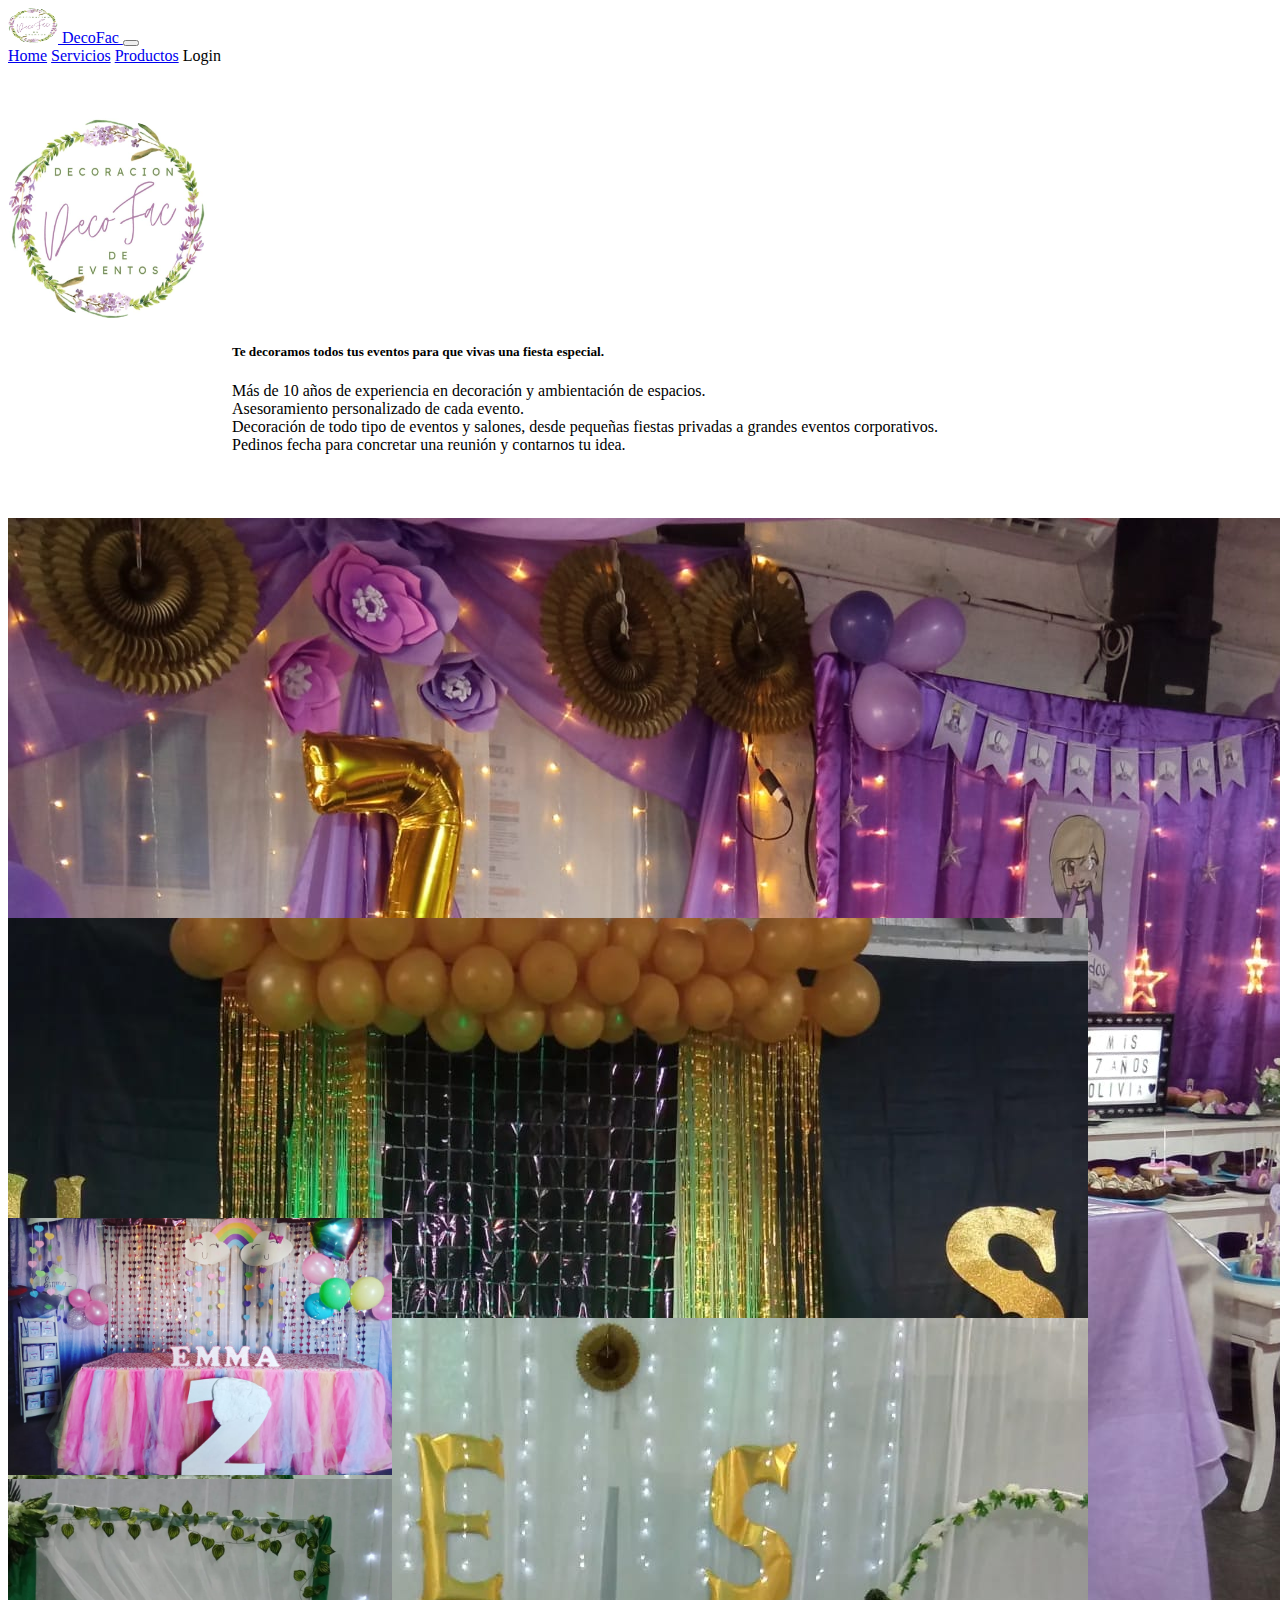
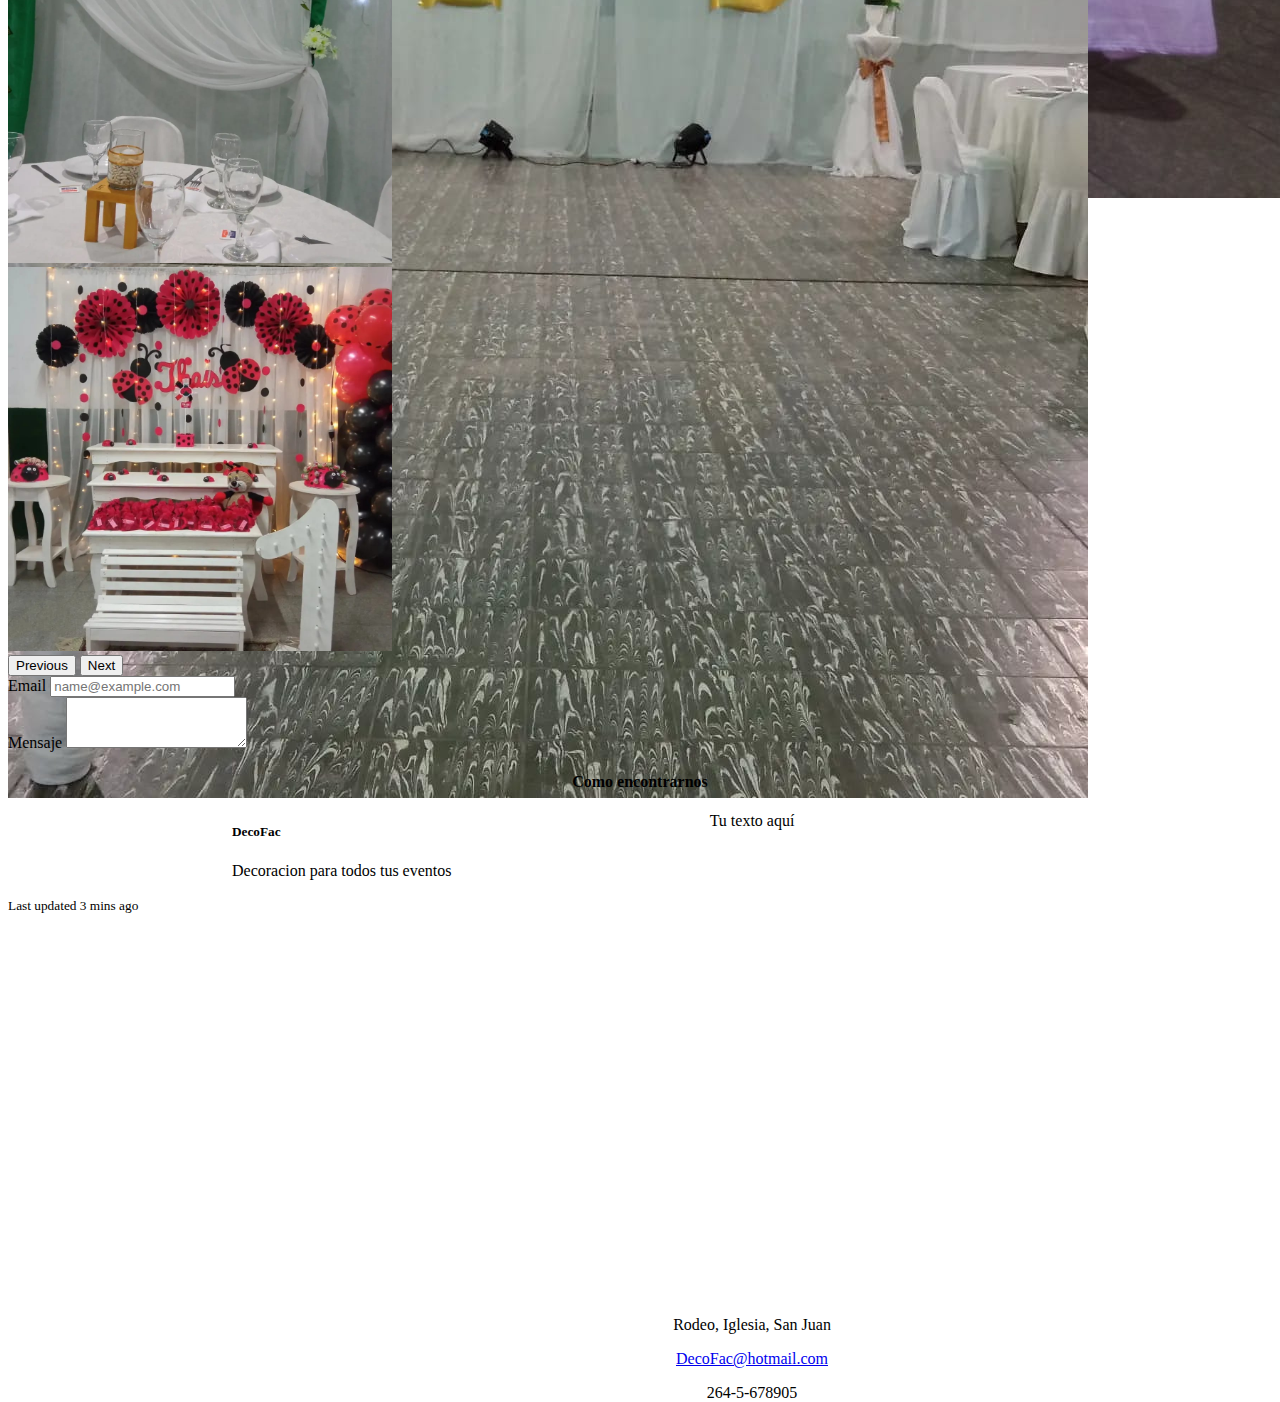
<file: index.html>
<!DOCTYPE html>
<html lang="es">

<head>
  <meta name="Author" content="Cristian Ramos">
  <meta name="Description" content="Mi primera pagina">
  <meta charset="UTF-8">
  <meta http-equiv="X-UA-Compatible" content="IE=edge">
  <meta name="viewport" content="width=device-width, initial-scale=1">
  <title>Bootstrap demo</title>
  <link href="https://cdn.jsdelivr.net/npm/bootstrap@5.2.2/dist/css/bootstrap.min.css" rel="stylesheet"
    integrity="sha384-Zenh87qX5JnK2Jl0vWa8Ck2rdkQ2Bzep5IDxbcnCeuOxjzrPF/et3URy9Bv1WTRi" crossorigin="anonymous">
  <link rel="stylesheet" href="styles.css">
</head>

<body class="bg-info">
  <header>
    <!--navbar-->
    <nav class="navbar navbar-expand-lg bg-info">
      <div class="container-fluid">
        <a class="navbar-brand" href="#">
          <img src="assets/img/Logo- DecoFac.jpeg" alt="..." width="50" height="35" class="logo"
            class="d-inline-block align-text-top" ;>
          DecoFac
        </a>
        <button class="navbar-toggler" type="button" data-bs-toggle="collapse" data-bs-target="#navbarNavAltMarkup"
          aria-controls="navbarNavAltMarkup" aria-expanded="false" aria-label="Toggle navigation">
          <span class="navbar-toggler-icon"></span>
        </button>
        <div class="collapse navbar-collapse" id="navbarNavAltMarkup">
          <div class="navbar-nav">
            <a class="nav-link active" aria-current="page" href="index.html">Home</a>
            <a class="nav-link" href="Servicios.html">Servicios</a>
            <a class="nav-link" href="Productos.html">Productos</a>
            <a class="nav-link disabled">Login</a>
          </div>
        </div>
      </div>
    </nav>
  </header>
  <!-- ------------------------Hero-------------------------------------------->
  <div class="card text-bg-success">
    <img src="assets/img/Logo- DecoFac.jpeg" class="logo" width="200" height="200" alt="...">
    <div class="card-img-overlay">
      <h5 class="card-title"> Te decoramos todos tus eventos para que vivas una fiesta especial. </h5>
      <p class="card-text">Más de 10 años de experiencia en decoración y ambientación de espacios.
        <br>
        Asesoramiento personalizado de cada evento.
        </br>Decoración de todo tipo de eventos y salones,
        desde pequeñas fiestas privadas a grandes eventos corporativos.
        <br>
        Pedinos fecha para concretar una reunión y contarnos tu idea.
        </br>
      </p>
    </div>
  </div>
  <!-- ------------------------Cards-------------------------------------------->
  <section class=" conteiner-fluid bg-info">
    <div class="card-group">

      <div class="card">
        <img src="assets/img/WhatsApp Image 2022-10-07 at 21.04.45.jpeg" class="card-img-top" alt="...">
        <div class="card-body">
          <h5 class="card-title">DecoFac</h5>
          <p class="card-text">Decoracion para todos tus eventos</p>
        </div>
        <div class="card-footer">
          <small class="text-muted">Last updated 3 mins ago</small>
        </div>
      </div>

      <div class="card">
        <img src="assets/img/WhatsApp Image 2022-10-07 at 21.04.49.jpeg" class="card-img-top" alt="...">
        <div class="card-body">
          <h5 class="card-title">DecoFac</h5>
          <p class="card-text">Decoracion para todos tus eventos.</p>
        </div>
        <div class="card-footer">
          <small class="text-muted">Last updated 3 mins ago</small>
        </div>
      </div>

      <div class="card">
        <img src="assets/img/WhatsApp Image 2022-10-07 at 21.04.47.jpeg" class="card-img-top" alt="...">
        <div class="card-body">
          <h5 class="card-title">DecoFac</h5>
          <p class="card-text">Decoracion para todos tus eventos</p>
        </div>
        <div class="card-footer">
          <small class="text-muted">Last updated 3 mins ago</small>
        </div>
      </div>

    </div>

  </section>
  <!-- ------------------------Galery-------------------------------------------->

  <section class="container-fluid bg-info">
    <div id="carouselExampleFade" class="carousel slide carousel-fade" data-bs-ride="carousel">
      <div class="carousel-inner">

        <div class="carousel-item active">
          <img src="assets/img/WhatsApp Image 2022-10-07 at 21.04.46 (2).jpeg" class="d-block w-100" alt="...">
        </div>

        <div class="carousel-item">
          <img src="assets/img/WhatsApp Image 2022-10-07 at 21.04.48 (1).jpeg" class="d-block w-100" alt="...">
        </div>

        <div class="carousel-item">
          <img src="assets/img/WhatsApp Image 2022-10-07 at 21.04.50 (1).jpeg" class="d-block w-100" alt="...">
        </div>
      </div>
      <button class="carousel-control-prev" type="button" data-bs-target="#carouselExampleFade" data-bs-slide="prev">
        <span class="carousel-control-prev-icon" aria-hidden="true"></span>
        <span class="visually-hidden">Previous</span>
      </button>
      <button class="carousel-control-next" type="button" data-bs-target="#carouselExampleFade" data-bs-slide="next">
        <span class="carousel-control-next-icon" aria-hidden="true"></span>
        <span class="visually-hidden">Next</span>
      </button>
    </div>
  </section>

  <!----------------------------------Form------------------------------------------------->
  <section class="container-fluid bg-info">
    <div class="mb-3">
      <label for="exampleFormControlInput1" class="form-label">Email</label>
      <input type="email" class="form-control" id="exampleFormControlInput1" placeholder="name@example.com">
    </div>
    <div class="mb-3">
      <label for="exampleFormControlTextarea1" class="form-label">Mensaje</label>
      <textarea class="form-control" id="exampleFormControlTextarea1" rows="3"></textarea>
    </div>
  </section>
  <!---------------------------------------footer---------------------------------------------------->
  <footer class="conteiner-fluid bg-info">
    <div class="row">

      <div class="Informacion">
        <h4 class="titulo-centro">Como encontrarnos</h4>
        <p class="centrado">Tu texto aquí</p>
          <iframe class="contact-maps"
            src="https://www.google.com/maps/embed?pb=!1m14!1m12!1m3!1d2639.7433885042765!2d-69.11797192549255!3d-30.20483271350868!2m3!1f0!2f0!3f0!3m2!1i1024!2i768!4f13.1!5e0!3m2!1ses-419!2sar!4v1666135688279!5m2!1ses-419!2sar"
            width="500" height="450" style="border:0;" allowfullscreen="" loading="lazy"
            referrerpolicy="no-referrer-when-downgrade">
          </iframe>
        </p>

        <p class="contact-info"><i class="Ubicacion"></i> Rodeo, Iglesia, San Juan
        </p>

        <p class="contact-info"><i class="mail"></i> <a href="Decofac:contact@youremail.com">DecoFac@hotmail.com</a>
        </p>

        <p class="contact-info"><i class="Telefono"></i> 264-5-678905</p>

      </div>
    </div>

    <!--end row -->


  </footer>
  <script src="https://cdn.jsdelivr.net/npm/bootstrap@5.2.2/dist/js/bootstrap.bundle.min.js"
    integrity="sha384-OERcA2EqjJCMA+/3y+gxIOqMEjwtxJY7qPCqsdltbNJuaOe923+mo//f6V8Qbsw3"
    crossorigin="anonymous"></script>
</body>

</html>
</file>
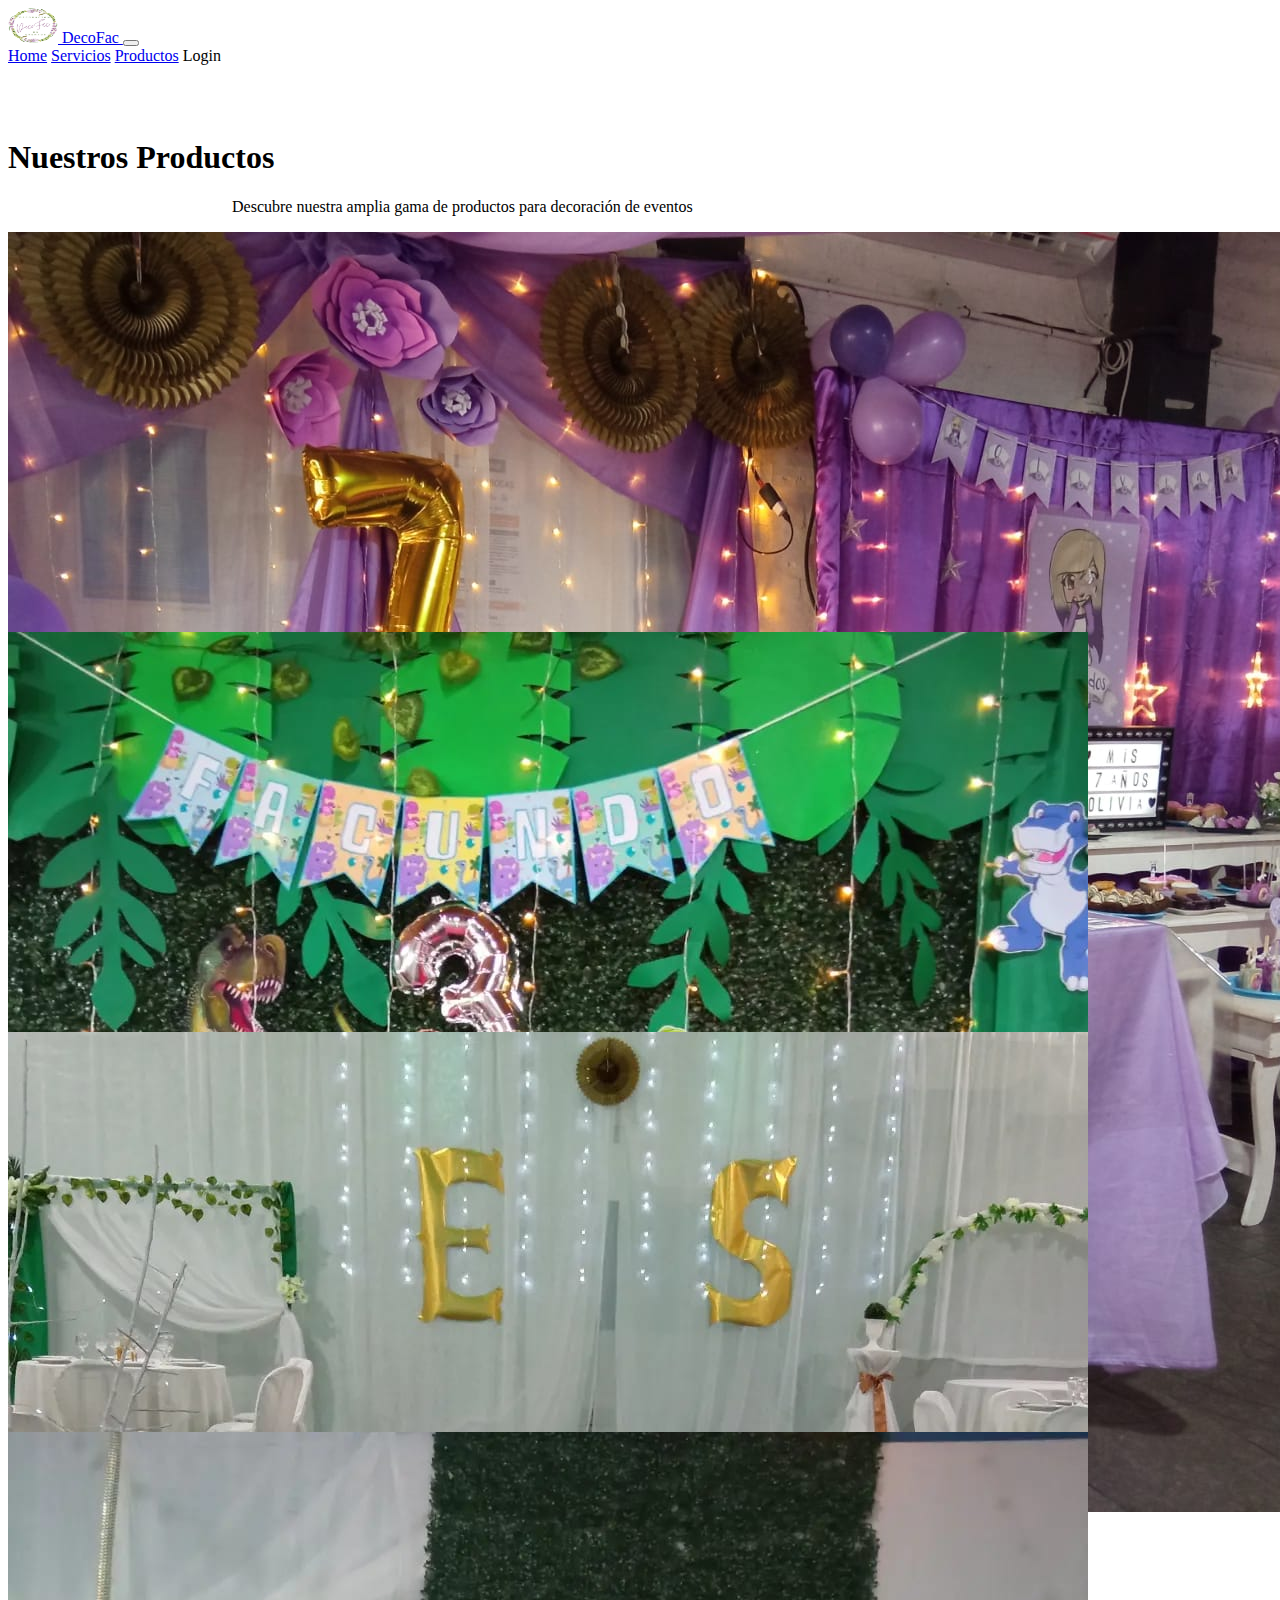
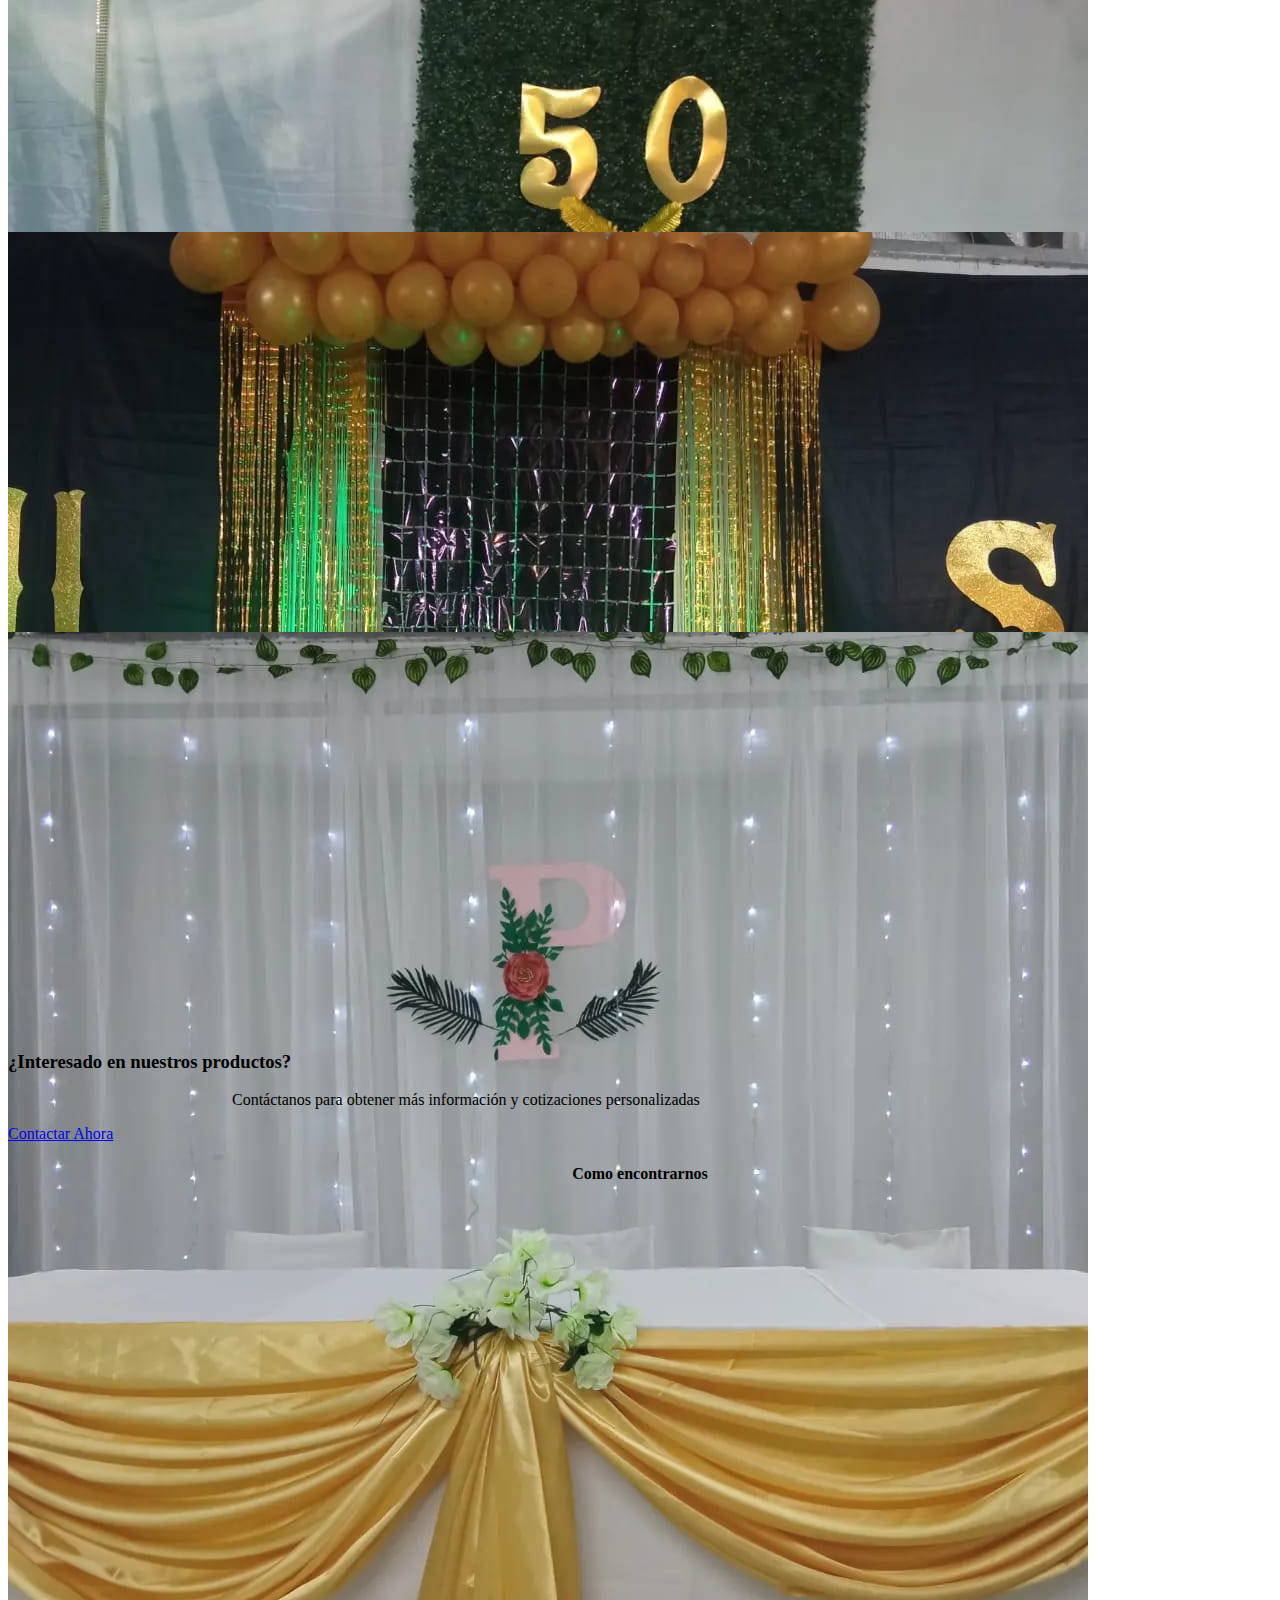
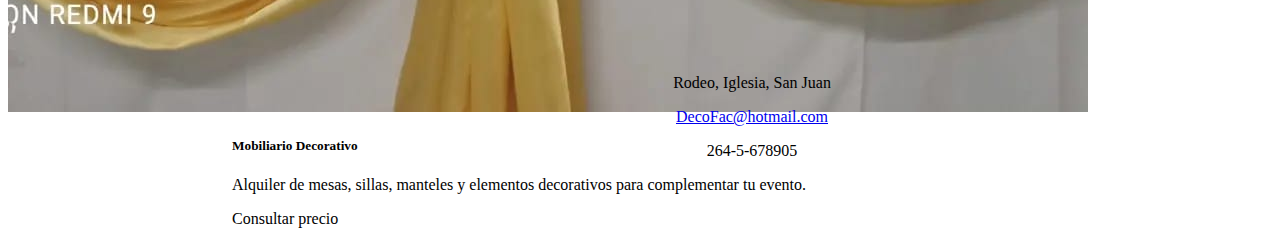
<file: Productos.html>
<!DOCTYPE html>
<html lang="es">

<head>
  <meta name="Author" content="Cristian Ramos">
  <meta name="Description" content="Productos de decoración DecoFac">
  <meta charset="UTF-8">
  <meta http-equiv="X-UA-Compatible" content="IE=edge">
  <meta name="viewport" content="width=device-width, initial-scale=1">
  <title>Productos - DecoFac</title>
  <link href="https://cdn.jsdelivr.net/npm/bootstrap@5.2.2/dist/css/bootstrap.min.css" rel="stylesheet"
    integrity="sha384-Zenh87qX5JnK2Jl0vWa8Ck2rdkQ2Bzep5IDxbcnCeuOxjzrPF/et3URy9Bv1WTRi" crossorigin="anonymous">
  <link rel="stylesheet" href="styles.css">
</head>

<body class="bg-info">
  <header>
    <!--navbar-->
    <nav class="navbar navbar-expand-lg bg-info">
      <div class="container-fluid">
        <a class="navbar-brand" href="index.html">
          <img src="assets/img/Logo- DecoFac.jpeg" alt="..." width="50" height="35" class="logo"
            class="d-inline-block align-text-top">
          DecoFac
        </a>
        <button class="navbar-toggler" type="button" data-bs-toggle="collapse" data-bs-target="#navbarNavAltMarkup"
          aria-controls="navbarNavAltMarkup" aria-expanded="false" aria-label="Toggle navigation">
          <span class="navbar-toggler-icon"></span>
        </button>
        <div class="collapse navbar-collapse" id="navbarNavAltMarkup">
          <div class="navbar-nav">
            <a class="nav-link" href="index.html">Home</a>
            <a class="nav-link" href="Servicios.html">Servicios</a>
            <a class="nav-link active" aria-current="page" href="Productos.html">Productos</a>
            <a class="nav-link disabled">Login</a>
          </div>
        </div>
      </div>
    </nav>
  </header>

  <!-- ------------------------Hero Section-------------------------------------------->
  <section class="container-fluid bg-info py-5">
    <div class="row text-center">
      <div class="col-12">
        <h1 class="display-4 fw-bold text-white">Nuestros Productos</h1>
        <p class="lead text-white">Descubre nuestra amplia gama de productos para decoración de eventos</p>
      </div>
    </div>
  </section>

  <!-- ------------------------Products Grid-------------------------------------------->
  <section class="container-fluid bg-info py-4">
    <div class="row row-cols-1 row-cols-md-3 g-4">
      
      <div class="col">
        <div class="card h-100">
          <img src="assets/img/WhatsApp Image 2022-10-07 at 21.04.45.jpeg" class="card-img-top" alt="Decoración de eventos">
          <div class="card-body">
            <h5 class="card-title">Decoración de Salones</h5>
            <p class="card-text">Elementos decorativos completos para salones de eventos. Incluye centros de mesa, manteles, y arreglos florales.</p>
            <p class="fw-bold text-success">Consultar precio</p>
          </div>
        </div>
      </div>

      <div class="col">
        <div class="card h-100">
          <img src="assets/img/WhatsApp Image 2022-10-07 at 21.04.46.jpeg" class="card-img-top" alt="Decoración temática">
          <div class="card-body">
            <h5 class="card-title">Decoración Temática</h5>
            <p class="card-text">Paquetes de decoración temática para cumpleaños, bodas y eventos especiales. Personalizable según tus necesidades.</p>
            <p class="fw-bold text-success">Consultar precio</p>
          </div>
        </div>
      </div>

      <div class="col">
        <div class="card h-100">
          <img src="assets/img/WhatsApp Image 2022-10-07 at 21.04.47.jpeg" class="card-img-top" alt="Centros de mesa">
          <div class="card-body">
            <h5 class="card-title">Centros de Mesa</h5>
            <p class="card-text">Elegantes centros de mesa con flores naturales y artificiales. Diseños únicos para cada ocasión.</p>
            <p class="fw-bold text-success">Consultar precio</p>
          </div>
        </div>
      </div>

      <div class="col">
        <div class="card h-100">
          <img src="assets/img/WhatsApp Image 2022-10-07 at 21.04.48.jpeg" class="card-img-top" alt="Globos decorativos">
          <div class="card-body">
            <h5 class="card-title">Arreglos con Globos</h5>
            <p class="card-text">Arcos, columnas y arreglos especiales con globos de alta calidad. Perfectos para cualquier celebración.</p>
            <p class="fw-bold text-success">Consultar precio</p>
          </div>
        </div>
      </div>

      <div class="col">
        <div class="card h-100">
          <img src="assets/img/WhatsApp Image 2022-10-07 at 21.04.49.jpeg" class="card-img-top" alt="Iluminación decorativa">
          <div class="card-body">
            <h5 class="card-title">Iluminación Decorativa</h5>
            <p class="card-text">Luces LED, guirnaldas luminosas y efectos especiales para crear ambientes únicos y memorables.</p>
            <p class="fw-bold text-success">Consultar precio</p>
          </div>
        </div>
      </div>

      <div class="col">
        <div class="card h-100">
          <img src="assets/img/WhatsApp Image 2022-10-07 at 21.04.50.jpeg" class="card-img-top" alt="Mobiliario decorativo">
          <div class="card-body">
            <h5 class="card-title">Mobiliario Decorativo</h5>
            <p class="card-text">Alquiler de mesas, sillas, manteles y elementos decorativos para complementar tu evento.</p>
            <p class="fw-bold text-success">Consultar precio</p>
          </div>
        </div>
      </div>

    </div>
  </section>

  <!-- ------------------------Call to Action-------------------------------------------->
  <section class="container-fluid bg-info py-5">
    <div class="row">
      <div class="col-12 text-center">
        <h3 class="text-white mb-4">¿Interesado en nuestros productos?</h3>
        <p class="text-white mb-4">Contáctanos para obtener más información y cotizaciones personalizadas</p>
        <a href="index.html#contact" class="btn btn-success btn-lg">Contactar Ahora</a>
      </div>
    </div>
  </section>

  <!---------------------------------------Footer---------------------------------------------------->
  <footer class="conteiner-fluid bg-info">
    <div class="row">
      <div class="Informacion">
        <h4 class="titulo-centro">Como encontrarnos</h4>
        <p class="centrado"></p>
          <iframe class="contact-maps"
            src="https://www.google.com/maps/embed?pb=!1m14!1m12!1m3!1d2639.7433885042765!2d-69.11797192549255!3d-30.20483271350868!2m3!1f0!2f0!3f0!3m2!1i1024!2i768!4f13.1!5e0!3m2!1ses-419!2sar!4v1666135688279!5m2!1ses-419!2sar"
            width="500" height="450" style="border:0;" allowfullscreen="" loading="lazy"
            referrerpolicy="no-referrer-when-downgrade">
          </iframe>
        </p>

        <p class="contact-info"><i class="Ubicacion"></i> Rodeo, Iglesia, San Juan</p>

        <p class="contact-info"><i class="mail"></i> <a href="mailto:DecoFac@hotmail.com">DecoFac@hotmail.com</a></p>

        <p class="contact-info"><i class="Telefono"></i> 264-5-678905</p>
      </div>
    </div>
    <!--end row -->
  </footer>

  <script src="https://cdn.jsdelivr.net/npm/bootstrap@5.2.2/dist/js/bootstrap.bundle.min.js"
    integrity="sha384-OERcA2EqjJCMA+/3y+gxIOqMEjwtxJY7qPCqsdltbNJuaOe923+mo//f6V8Qbsw3"
    crossorigin="anonymous"></script>
</body>

</html>
</file>
<file: styles.css>
header {
    height: 110px;
}

nav {
    height: 100px;
}

.card {
    width: 400%;
    height: 400px;
}

.logo {
    border-radius: 50%;
}

.logo1 {
    border-radius: 50%;
}

.card-group {
    height: 700px;
}

footer {
    height: 300px;
}

.Informacion {
    height: 100px;
}

.titulo-centro {
  text-align: center;
}
.centrado {
  text-align: center;
}

.card-title {
    margin-left: 14rem;
}

p {
    margin-left: 14rem;

}

p.contact-info {
    text-align: center;
}

iframe {
    margin: auto;
}

.w-100 {
    width: 40% !important;
    margin: auto;
}

.container,
.container-fluid,
.container-lg,
.container-md,
.container-sm,
.container-xl,
.container-xxl {
    max-width: 960px;
}
</file>
